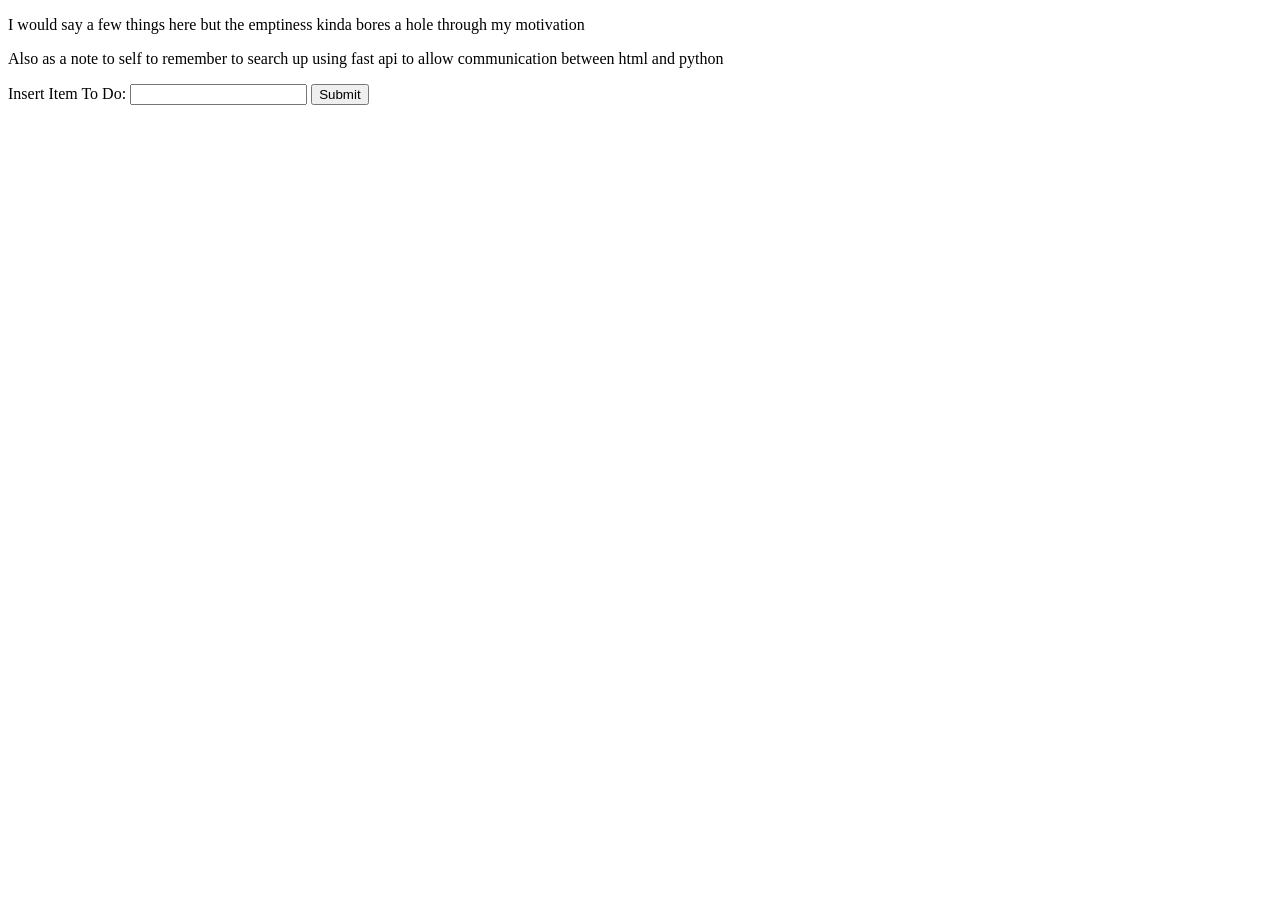
<file: src/assignment2/frontend/index.html>
<!DOCTYPE html>
<head>
    <meta charset="utf-8">
    <meta name="viewport" 
          content="width=device-width, initial-scale=1, shrink-to-fit=no, 
                   maximum-scale=1.0, user-scalable=0">
    <title>ToDo or Not ToDo</title>
    <link rel="stylesheet" href="">
</head>
<body>
    <p>
        I would say a few things here but the emptiness kinda bores a hole through my motivation
    </p>
    <p>
        Also as a note to self to remember to search up using fast api to allow communication
        between html and python
    </p>

    <form id="todo_form", action="/submit", method="POST">
        <label for="todo">Insert Item To Do:</label>
        <input type="text" id="todo" name="todo">
        <input type="submit" value="Submit">
    </form>
    <script type="text/javascript" src="helper.js"></script>
</body>
</file>
